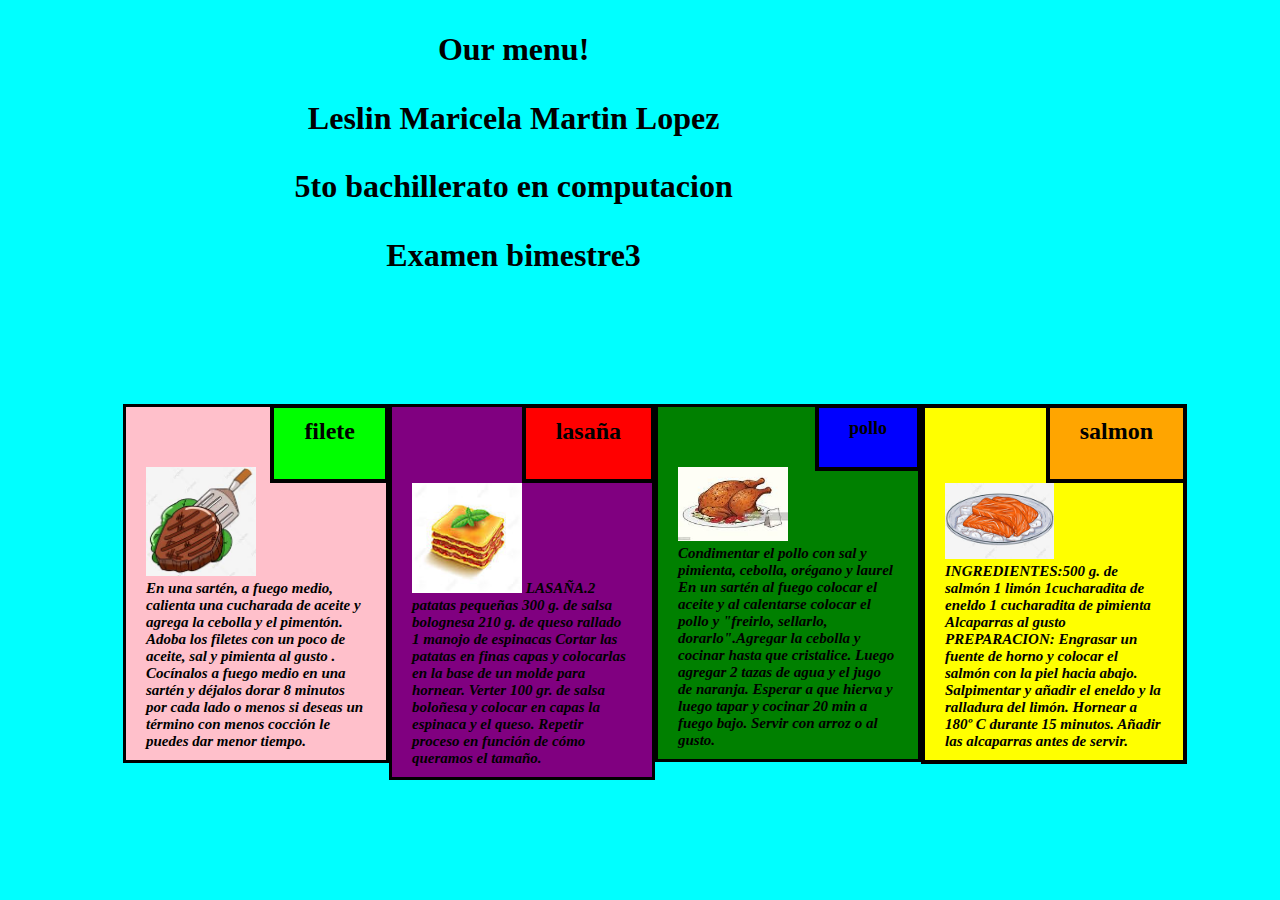
<file: index10.html>
<!DOCTYPE html>
<html>
<head>
  <meta name="utf-8">
  <meta name="viewport" content="width=device width, initial scale = 1">
	<title>examen</title>
	<link rel="stylesheet" type="text/css" href="sol10.css">
</head>
<body> 
<h1><center>Our menu!</h1></center>
<h1><center>Leslin Maricela Martin Lopez</center></h1>
<h1><center>5to bachillerato en computacion</center></h1>
<h1><center>Examen bimestre3</center></h1>
<div class="fili" 
<div id="box">
<div class="col4 coli6">
<div id="cosita">
   <div  id = "caja1">filete</p></div>
        <p id="p1"> 
         <img src="filete.jpg.jpg" style="max-width:50%;width:auto;height:auto;" >  En una sartén, a fuego medio, calienta una cucharada de aceite y agrega la cebolla y el pimentón.  Adoba los filetes  con un poco de aceite, sal y pimienta al gusto . Cocínalos a fuego medio en una sartén y déjalos dorar 8 minutos por cada lado o menos si deseas un término con menos cocción le puedes dar menor tiempo.
         </p>
       </div>
       </div>
     <div class="col4 coli6">
<div id="cosita">
   <div  id = "caja2">lasaña</p></div>
        <p id="p2"> 
         <img src="lasaña.jpg"style="max-width:50%;width:auto;height:auto;" >  LASAÑA.2 patatas pequeñas 300 g. de salsa bolognesa 210 g. de queso rallado 1 manojo de espinacas Cortar las patatas en finas capas y colocarlas en la base de un molde para hornear. Verter 100 gr. de salsa boloñesa y colocar en capas la espinaca y el queso. Repetir proceso en función de cómo queramos el tamaño. 
         </p>
       </div>
       </div>
       <div class="col4 coli6">
<div id="cosita">
   <div  id = "caja3">pollo</p></div>
        <p id="p3"> 
         <img src="pollo.jpg" style="max-width:50%;width:auto;height:auto;" >   Condimentar el pollo  con sal y pimienta, cebolla, orégano y laurel En un sartén al fuego colocar el aceite y al calentarse colocar el pollo y "freirlo, sellarlo, dorarlo".Agregar la cebolla y cocinar hasta que cristalice. Luego agregar 2 tazas de agua y el jugo de naranja.
Esperar a que hierva y luego tapar y cocinar 20 min a fuego bajo. Servir con arroz o al gusto.
         </p>
       </div>
       </div>
<div class="col4 coli6">
<div id="cosita">             
<div id = "caja4">salmon</p></div>
<p id="p4">
          <img src="salmon.jpg.jpg" style="max-width:50%;width:auto;height:auto;" >   INGREDIENTES:500 g. de salmón 1 limón 1cucharadita de eneldo 1 cucharadita de pimienta Alcaparras al gusto PREPARACION: Engrasar un fuente de horno y colocar el salmón con la piel hacia abajo. Salpimentar y añadir el eneldo y la ralladura del limón. Hornear a 180º C durante 15 minutos. Añadir las alcaparras antes de servir.
        </p>
      
        </div>
     </div>
   </div>
</body>
</html>
</file>
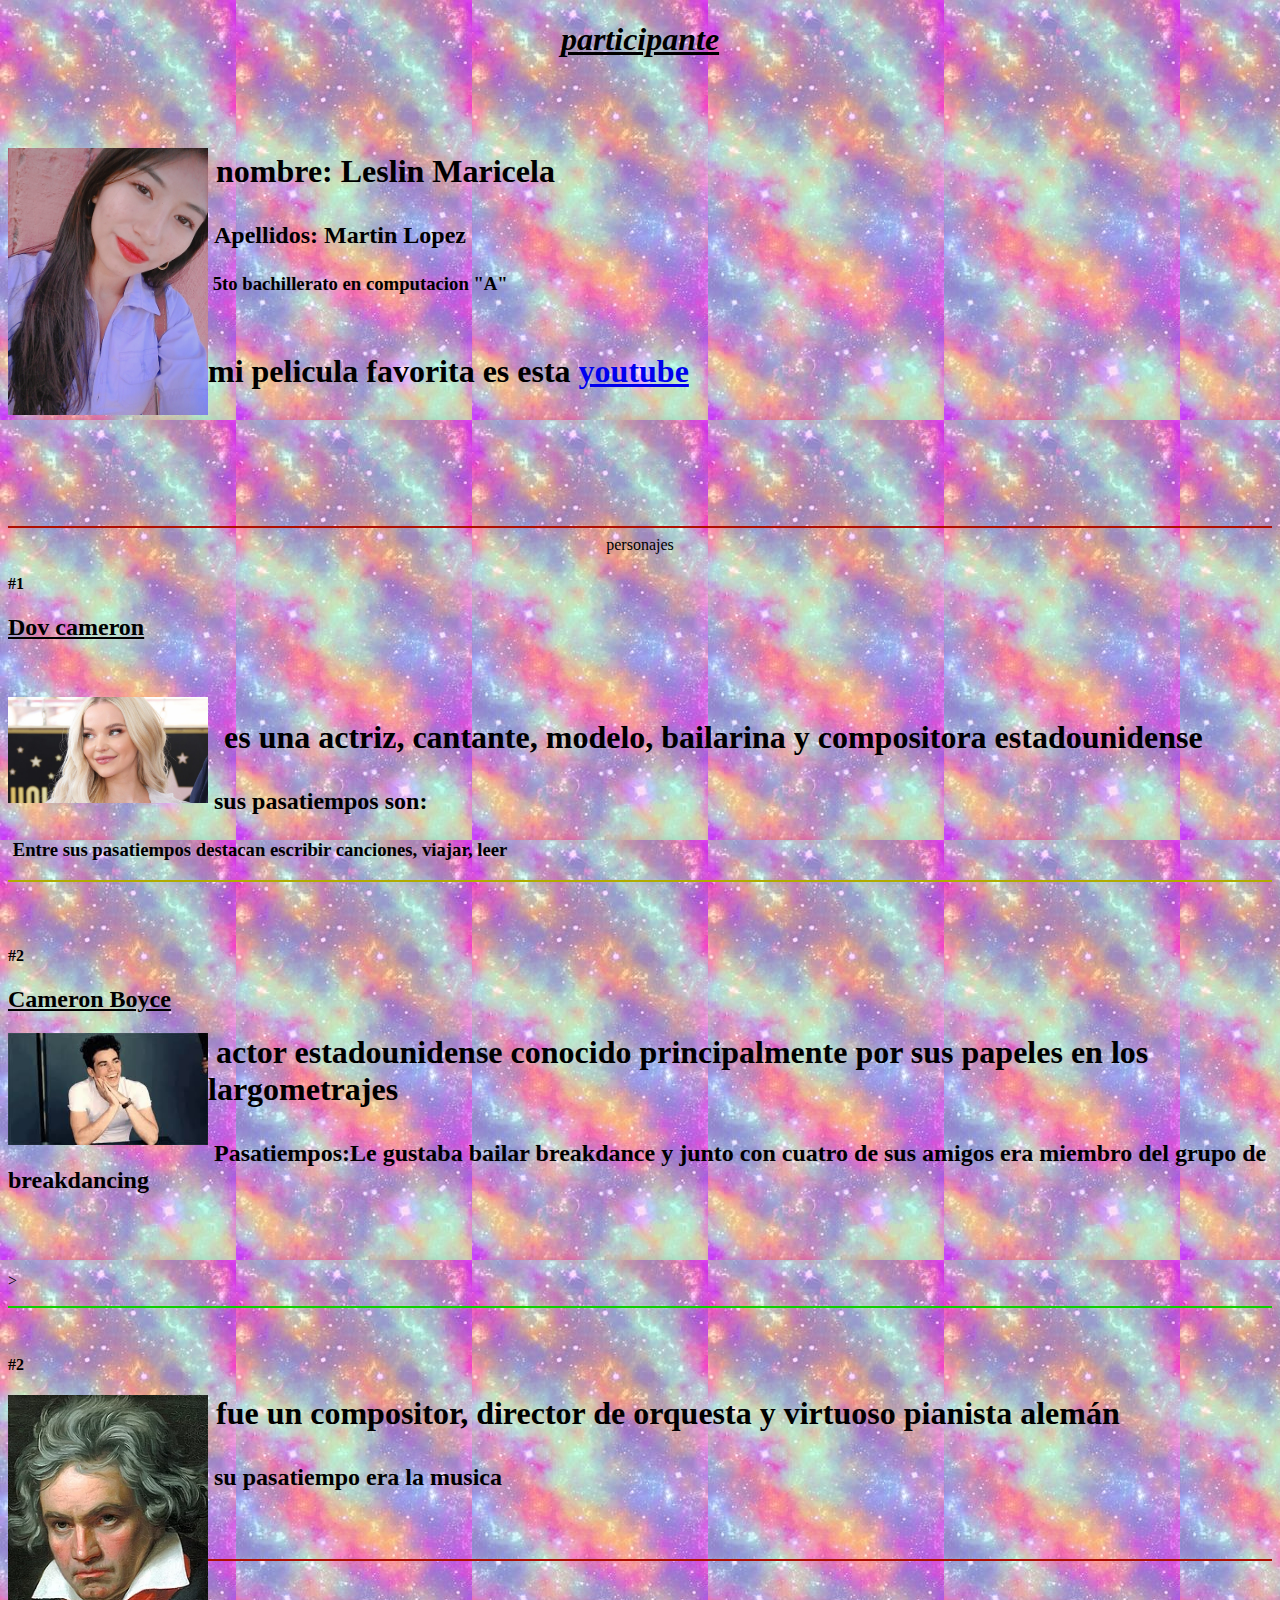
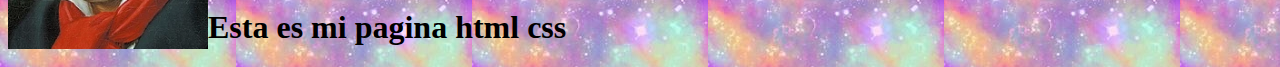
<file: index2.html>
<!DOCTYPE html >
<html >
<head>
	<title > tarea html </title>
	</head >
	<body  bgcolor = "pink" ,text = "black" ,  Background ="fondo2.jpg " >
		
			<h1 ><center> <b > <u > <i > participante </i > </u > </b > </h1 ></center>
			<Br >
			<p >

        <br>
	<p>		
<img src="mi foto.jpg.jpg" WIDTH="200" heigth="150"  align="left">
<p><h1>&nbsp;nombre: Leslin Maricela</p></h1>
<p><h2>&nbsp;Apellidos: Martin Lopez</p></h2>
<p><h3>&nbsp;5to bachillerato en computacion "A"</p></h3>
&nbsp; <h1>mi pelicula favorita es esta <a href="https://youtu.be/cfyWI5pIIb4"> youtube </a></h1>
<br>
		<br>
	    </p>
	    <br>
	    <br>
	    <br>
	    <hr color=blue;>
	    <center>personajes</center>
	    <h4>#1</h4>	
	    <h2><u>Dov cameron</u></h2>
	
	    <p>
    <br>
	    <br>
		<img src="cameron.jpg" WIDTH="200" WIDTH="200" heigth="350"  align="left">
	
<p><h1>&nbsp; es una actriz, cantante, modelo, bailarina y compositora estadounidense</p></h1>
<p><h2>&nbsp;sus pasatiempos son:</p></h2>
 <p><h3>&nbsp;Entre sus pasatiempos destacan escribir canciones, viajar, leer </p></h3>
</p>
     <hr color=black;>
     <br>
<br>
        <h4>#2</h4>	
     	<h2><u><b>Cameron Boyce</b></u></h2>
     
     	<p>
     	<img src="cameron2.jpg" WIDTH="200" heigth="150"  align="left">
        <p><h1>&nbsp;actor estadounidense conocido principalmente por sus papeles en los largometrajes</p></h1>
	    <p><h2>&nbsp;Pasatiempos:Le gustaba bailar breakdance y junto con cuatro de sus amigos era miembro del grupo de breakdancing</p></h2>
	    <br>
	    <br>
	    <br>>
        </p>
        <hr color=red;>
        <br>
        <h4>#2</h4>	
<img src="beethoven.jpg" WIDTH="200" heigth="150"  align="left">
<p><h1>&nbsp;fue un compositor, director de orquesta y virtuoso pianista alemán</p></h1>
<p><h2>&nbsp;su pasatiempo era la musica</p></h2>
<br>
<br>


		<hr color=blue; >
		<br>
		
		<h1> Esta es mi pagina html css </h1>		
</html>
</head>
</file>
<file: sol10.css>
*{
    background-color: cyan;
    box-sizing: border-box; 
    padding:0px 0px 0px 0px;
    float:;

  }

#box{
    background-color:;
    padding:0px;
    margin:25px;
    padding: 90px 110px 110px 90px;
    
}

h1{  
margin-bottom: 10px;
    padding-top: 10px;
    max-width:80%;
    width:auto;
    height:auto;
}





#caja1 {
    background-color:lime ;
    border: 4px solid black;
    font-size:24px;
    font-weight: bold;
    font-color:black;
    font-style: normal;
    float: right;
    padding: 10px 30px 10px 30px;
}
#caja2 {
    background-color:red ;
    border: 4px solid black;
    font-size:24px;
    font-weight: bold;
    font-color:black;
    font-style: normal;
    float: right;
    padding: 10px 30px 10px 30px;
}
#caja3 {
    background-color:blue ;
    border: 4px solid black;
    font-size:18px;
    font-weight: bold;
    font-color:black;
    font-style: normal;
    float: right;
    padding: 10px 30px 10px 30px;
}
#caja4 {
    background-color: orange;
    border: 4px solid black;
    font-size:24px;
    font-weight: bold;
    font-color:black;
    font-style: normal;
    float: right;
    padding: 10px 30px 10px 30px;
}


 

#p1 {
    padding: 60px 20px 10px 20px;
    border: 3px solid;
    font-size:15px; 
    background-color:pink;
    color:black;
    font-weight: bold;
    font-style: italic;
    
    
  }
  #p2 {
    padding: 60px 20px 10px 20px;
    border: 3px solid;
    font-size:15px;
    background-color:purple;
    color:black;
    font-weight: bold;
    font-style: italic;
    
    
  }
  
  #p3 {
    padding: 60px 20px 10px 20px;
    border: 3px solid;
    font-size:15px;
    background-color:green;
    color:black;
    font-weight: bold;
    font-style: italic;
    
    
  }


#p4{
     padding: 60px 20px 10px 20px;
    border: 4px solid;
    font-size:15px;
    background-color:yellow;
    color:black;
    font-weight: bold;
    font-style: italic;
    

    }


/* RESPONSIVE WORK DEVICE */

.fili {
  width: 100%;

}
@media (min-width:992px)
{
.col1, .col2, .col3, .col4, .col5, .col6,.col7, .col8, .col9,.col10, .col11, .col12 {
  float: left; 
} 
.col1{
  width: 8.33%;
}
.col2{
  width: 16.66%;
}
.col3{
  width: 25%;
}
.col4{
  width: 25%;
}
.col5{
  width: 41.66%;
}
.col6{
  width: 50%;
}
.col7{
  width: 33%;
}
.col8{
  width: 66%;
}
.col9{
  width: 74%;
}
.col10{
  width: 83.33%;
}
.col11{
  width: 91.66%;
}
.col12{
  width: 100%;
}
       
}
@media (min-width:768px) and (max-width:991px)
{
.coli1, .coli2, .coli3, .coli4, .coli5, .coli6,.coli7, .coli8, .coli9,.coli10, .coli11, .coli12 {
  float: left; 
} 
.coli1{
  width: 25.33%;
}
.coli2{
  width: 30.33%;
}
.coli3{
  width: 30.33%;
}
.coli4{
  width: 15.33%;
}
.coli5{
  width: 41.66%;
}
.coli6{
  width: 50%;
}
.coli7{
  width: 58.33%;
}
.coli8{
  width: 66.66%;
}
.coli9{
  width: 74.99%;
}
.coli10{
  width: 83.33%;
}
.coli11{
  width: 91.66%;
}
.coli12{
  width: 100%;
}
        
}
@media (min-width:767px)
{
.colp1, .colp2, .colp3, .colp4, .colp5, .colp6,.colp7, .colp8, .colp9,.colp10, .colp11, .colp12 {
  float: left; 
} 
.colp1{
  width: 100%;
}
.colp2{
  width: 100%;
}
.colp3{
  width: 100%;
}
.colp4{
  width: 33.33%;
}
.colp5{
  width: 41.66%;
}
.colp6{
  width: 50%;
}
.colp7{
  width: 58.33%;
}
.colp8{
  width: 66%;
}
.colp9{
  width: 74%;
}
.colp10{
  width: 83.33%;
}
.colp11{
  width: 91.66%;
}
.colp12{
  width: 100%;
}
#cosita{
     position: relative;
}
         
}
</file>
